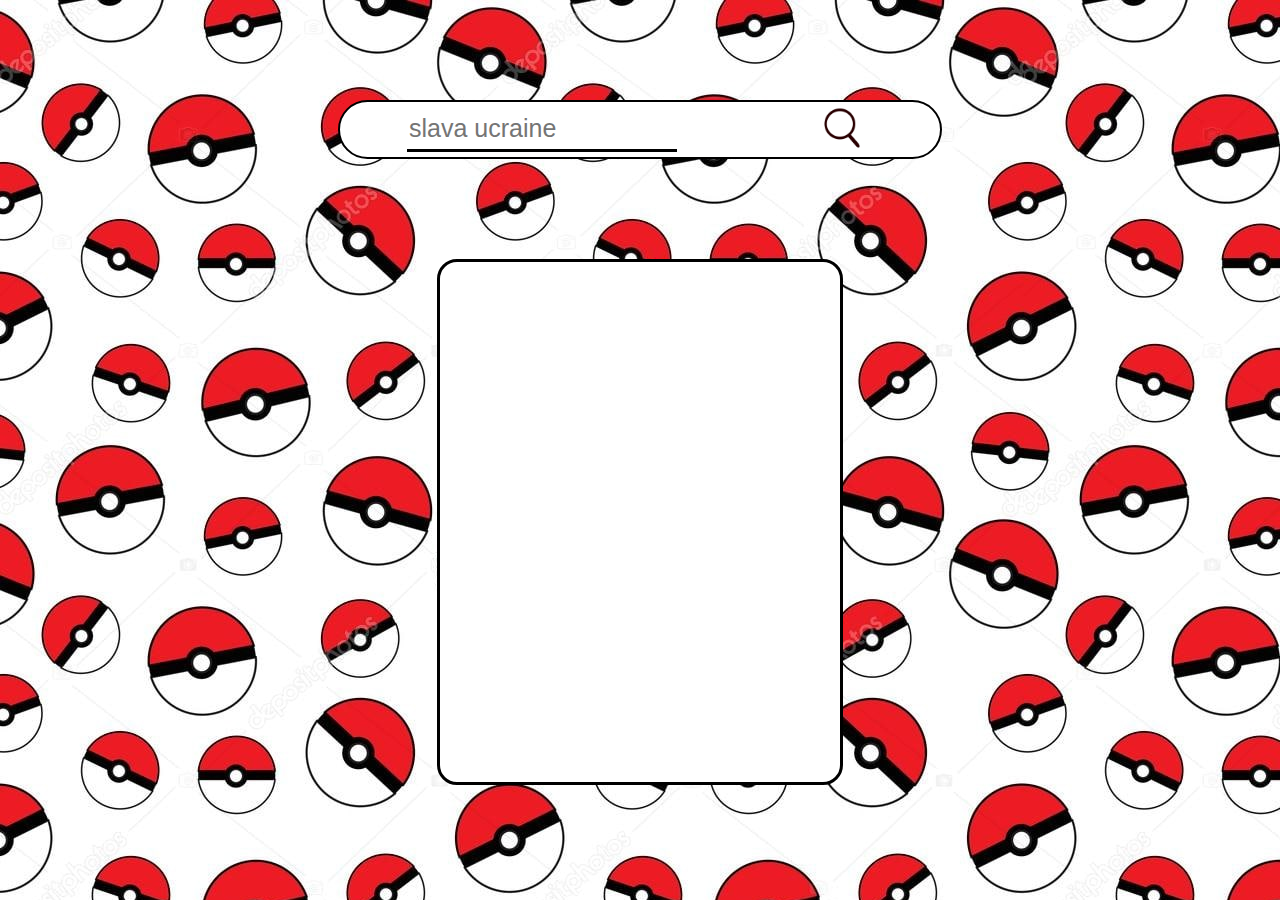
<file: index.html>
<!DOCTYPE html>
<html lang="en">
<head>
    <meta charset="UTF-8">
    <meta http-equiv="X-UA-Compatible" content="IE=edge">
    <meta name="viewport" content="width=device-width, initial-scale=1.0">
    <title>pokemon</title>
    <link rel="stylesheet" href="styel.css">
</head>
<body>
    <form>
        <input type="search" class="bot_input" name="bot_input" placeholder="slava ucraine ">
        <button class="button"><img src="photo5368555579670377830.jpg" alt="search icon"></button>
    </form>
    <div class="wrapper"><div id="seacret"></div></div>
    <script src="script.js"></script>
</body>
</html>
</file>
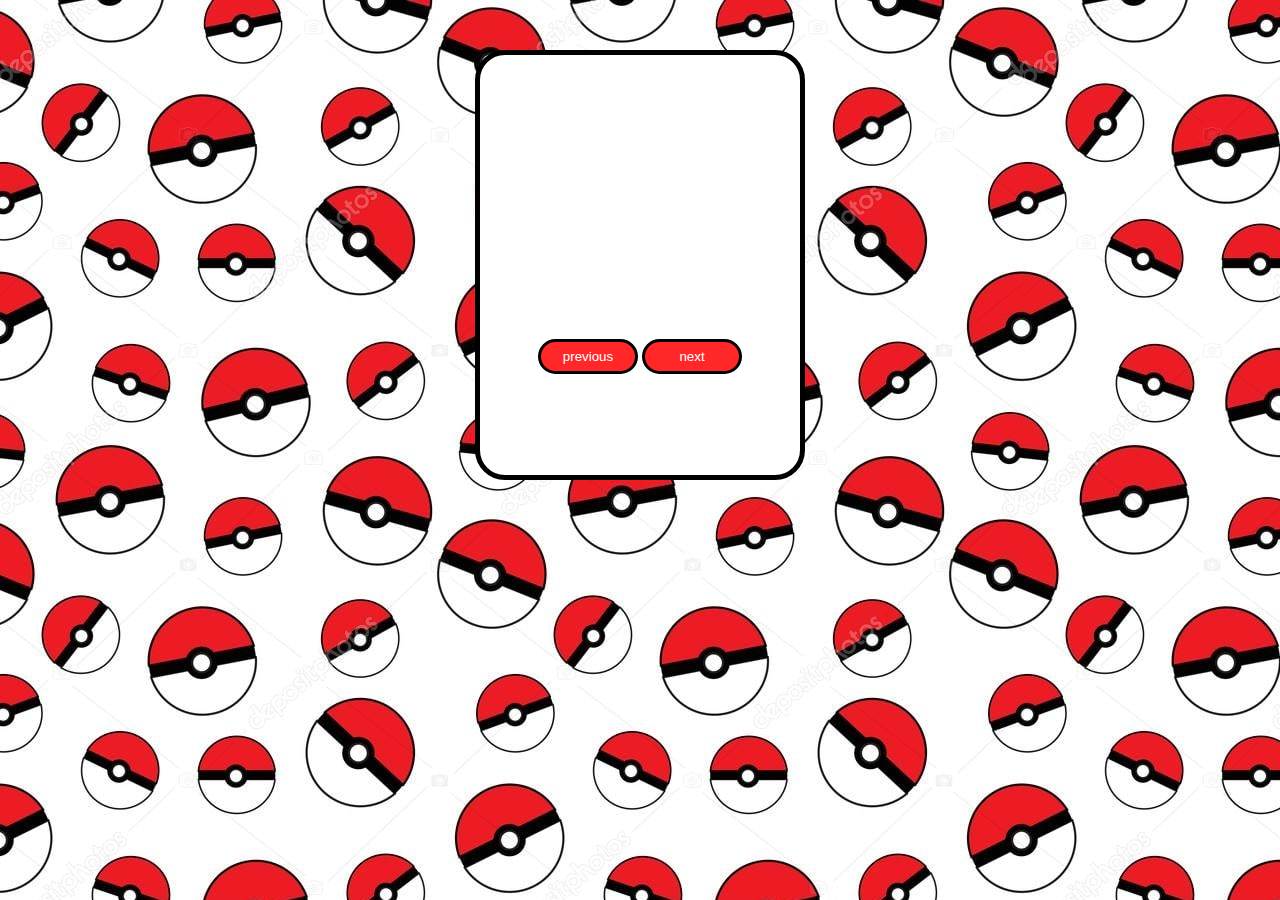
<file: list.html>
<!DOCTYPE html>
<html lang="en">
    <head>
        <meta charset="UTF-8">
        <meta http-equiv="X-UA-Compatible" content="IE=edge">
        <meta name="viewport" content="width=device-width, initial-scale=1.0">
        <link rel="stylesheet" href="./pag.css">
        <title>pokemon</title>
    </head>
    <body>
        <div id="list_container">
            <div id="list"></div>
            <div class="button_container">
                <input type="submit" id="prev" class="buttons" data-url="" value="previous">
                <input type="submit" id="next" class="buttons" data-url="" value="next">
            </div>
        </div>
        <script src="./pag.js"></script>
    </body>
</html>
</file>
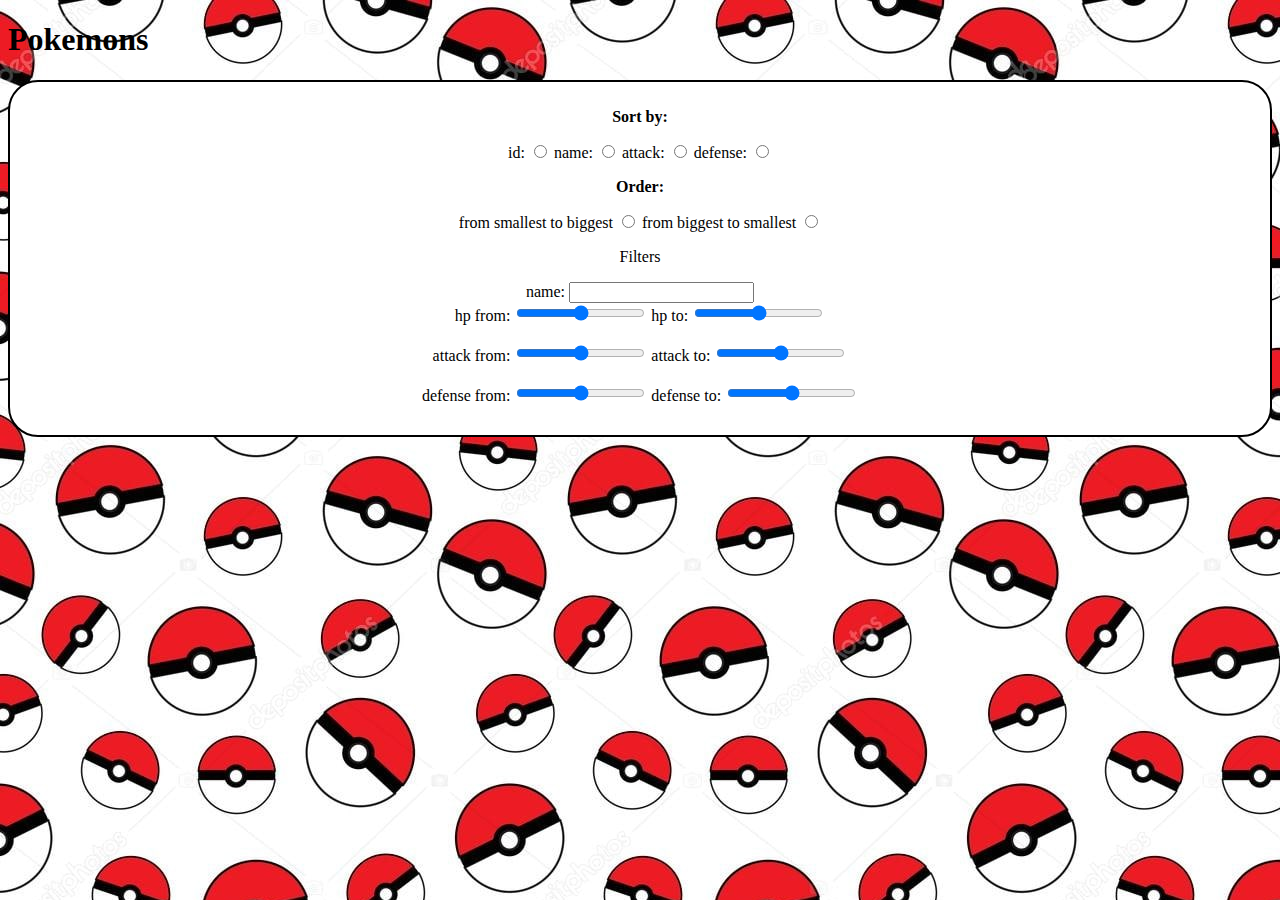
<file: sortedPokemons.html>
<!DOCTYPE html>
<html lang="en">
<head>
    <meta charset="UTF-8">
    <meta http-equiv="X-UA-Compatible" content="IE=edge">
    <meta name="viewport" content="width=device-width, initial-scale=1.0">
    <title>Document</title>
    <link rel="stylesheet" href="style.css">
</head>
<body>
    <h1>Pokemons</h1>
    <form class="orderForm">
        <p><b>Sort by:</b></p>
        <label for="id">id: </label>
        <input type="radio" name="pokeParam" id="id" value="id">
        <label for="name">name: </label>
        <input type="radio" name="pokeParam" id="name" value="name">
        <label for="attack">attack: </label>
        <input type="radio" name="pokeParam" id="attack" value="attack">
        <label for="defense">defense: </label>
        <input type="radio" name="pokeParam" id="defense" value="defense">

        <p><b>Order:</b></p>
        <label for="asc">from smallest to biggest</label>
        <input type="radio" id="asc" name="order" value="1">
        <label for="desc">from biggest to smallest</label>
        <input type="radio" id="desc" name="order" value="-1">
        
        <p>Filters</p>
        <label for="pokemonName">name:</label>
        <input type="text" name="pokemonNameFilter" id="pokemonName">
        <br>
        <label for="hpFrom">hp from:</label>
        <input type="range" min="10" max="250" name="hpFromFilter" id="hpFrom">
        <label for="hpTo">hp to:</label>
        <input type="range" min="10" max="250" name="hpToFilter" id="hpTo">
        <br>
        <br>
        <label for="attackFrom">attack from:</label>
        <input type="range" min="5" max="130" name="attackFromFilter" id="attackFrom">
        <label for="attackTo">attack to:</label>
        <input type="range" min="5" max="130" name="attackToFilter" id="attackTo">
        <br>
        <br>
        <label for="defenseFrom">defense from:</label>
        <input type="range" min="5" max="180" name="defenseFromFilter" id="defenseFrom">
        <label for="defenseTo">defense to:</label>
        <input type="range" min="5" max="180" name="defenseToFilter" id="defenseTo">
        <br>

    </form>
    <main id="container"></main>
    
    <script src="./async.js"></script>
</body>
</html>
</file>
<file: styel.css>
body{
    background-image:url(photo5368555579670377829.jpg) ;
}
form{
    border: 2px solid black;
    background-color:white ;
    border-radius: 30px;
    width: 600px;
    display: flex;
    justify-content: space-around;
    margin: 100px auto;
}

button img{
    width: 50px;
    display: inline-block;
    border: none;
}

button{
    border: none;
    background: none;
}

.bot_input{
    border: none;
    border-bottom:3px solid black ;
    width: 270px;
    height: 45px;
    margin: auto 0;
    outline: none;
    font-size: 25px;
}

.wrapper{
    display: flex;
    justify-content:center;
}
#seacret{
    background: white;
    border-radius: 20px;
    width: 400px;
    height: 520px;
    display: flex;
    justify-content: center;
    text-align: center;
    border: 3px solid black;
}

.container_number{
    font-size: 35px;
}

.container_name{
    font-size: 40px;
}

.container_img{
    width: 120px;
    height: 120px;
}

.head{
    width: 400px;
    box-shadow: 0px 1px 0px 0px black;
}
</file>
<file: pag.css>
body{
    background-image: url('./photo5368555579670377829.jpg');
}

*::before, *::after, *{
    margin: 0;
    padding: 0;
    list-style: none;
    text-decoration: none;
}

#list_container{
    margin-left: auto;
    margin-right: auto;
    width: 300px;
    max-height: 400px;
    min-height: 400px;
    background: #fff;
    padding: 10px;
    border: 5px solid #000;
    border-radius: 30px;
    display: flex;
    flex-direction: column;
    justify-content: space-around;
    align-items: center;
    margin-top: 50px;
}

.buttons{
    width: 100px;
    height: 35px;
    border: 3px solid #000;
    background: rgb(255, 39, 39);
    border-radius: 50px;
    color: #fff;
}
</file>
<file: style.css>
.card {
    width: 250px;
    background-color: #fff;
    border: 2px solid #000;
    border-radius: 15px;
    margin: 15px 10px;
    text-align: center;
}
#container {
    display: flex;
    justify-content: center;
    flex-wrap: wrap;
}
body {
    background-image: url(./photo5368555579670377829.jpg);
}
.params {
    display: flex;
    justify-content: space-around;
}
.hp {
   color: #f00; 
}
.attack {
    color: #1b9c1b;
}
.defence {
    color: #15158d;
}

.orderForm {
    background-color: #fff;
    border-radius: 30px;
    border: 2px solid;
    text-align: center;
    padding: 10px 20px 30px 20px;
}
</file>
